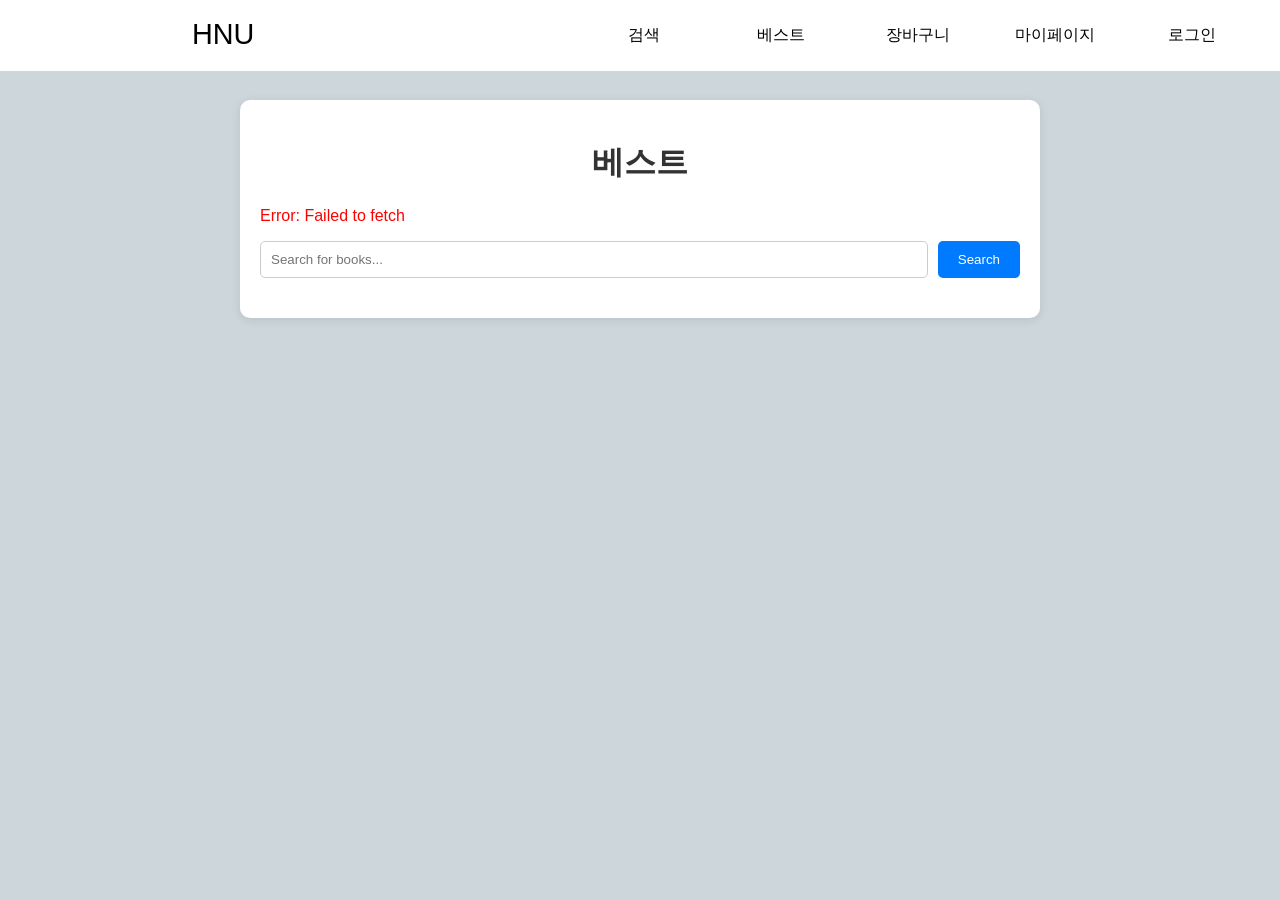
<file: best.html>
<!DOCTYPE html>
<html lang="en">
<head>
  <meta charset="UTF-8">
  <meta name="viewport" content="width=device-width, initial-scale=1.0">
  <title>Book Search</title>
  <link rel="stylesheet" href="./css/search.css">
  <link rel="stylesheet" href="./css/header.css">

  <script defer src="./js/header.js"></script>
  <script defer src="./js/best.js"></script>

</head>
<body>
  <!-- header -->
  <header data-include-path="header.html"></header>


  <div class="container">
    <h1>베스트</h1>
    <div class="results" id="results"></div>
    <div class="search-bar">
      <input type="text" id="query" placeholder="Search for books...">
      <button onclick="searchBooks()">Search</button>
    </div>
  </div>


</body>
</html>
</file>
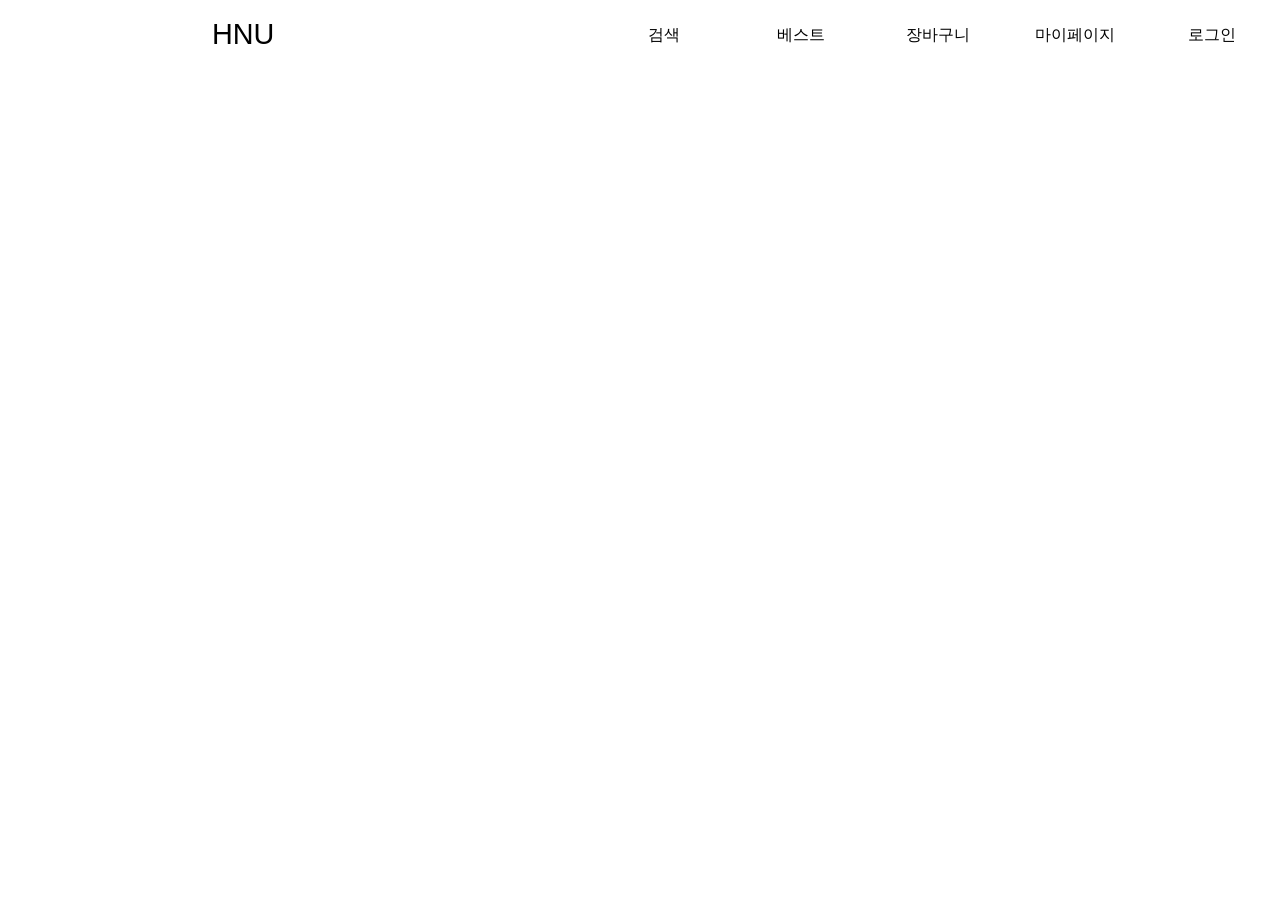
<file: bookinfo.html>
<!DOCTYPE html>
<html lang="en">
<head>
  <meta charset="UTF-8">
  <meta name="viewport" content="width=device-width, initial-scale=1.0">
  <title>Book Detail</title>

  <link rel="stylesheet" href="./css/bookinfo.css">
  <link rel="stylesheet" href="./css/header.css">

  <script defer src="./js/header.js"></script>
  <script defer src="./js/bookinfo.js"></script>

</head>
<body>
  <!-- header -->
  <header data-include-path="header.html"></header>

  <div class="container">
    
    <div class="book-details" id="book-details">
      <!-- Book details will be filled here -->
    </div>
  </div>
  
</body>
</html>
</file>
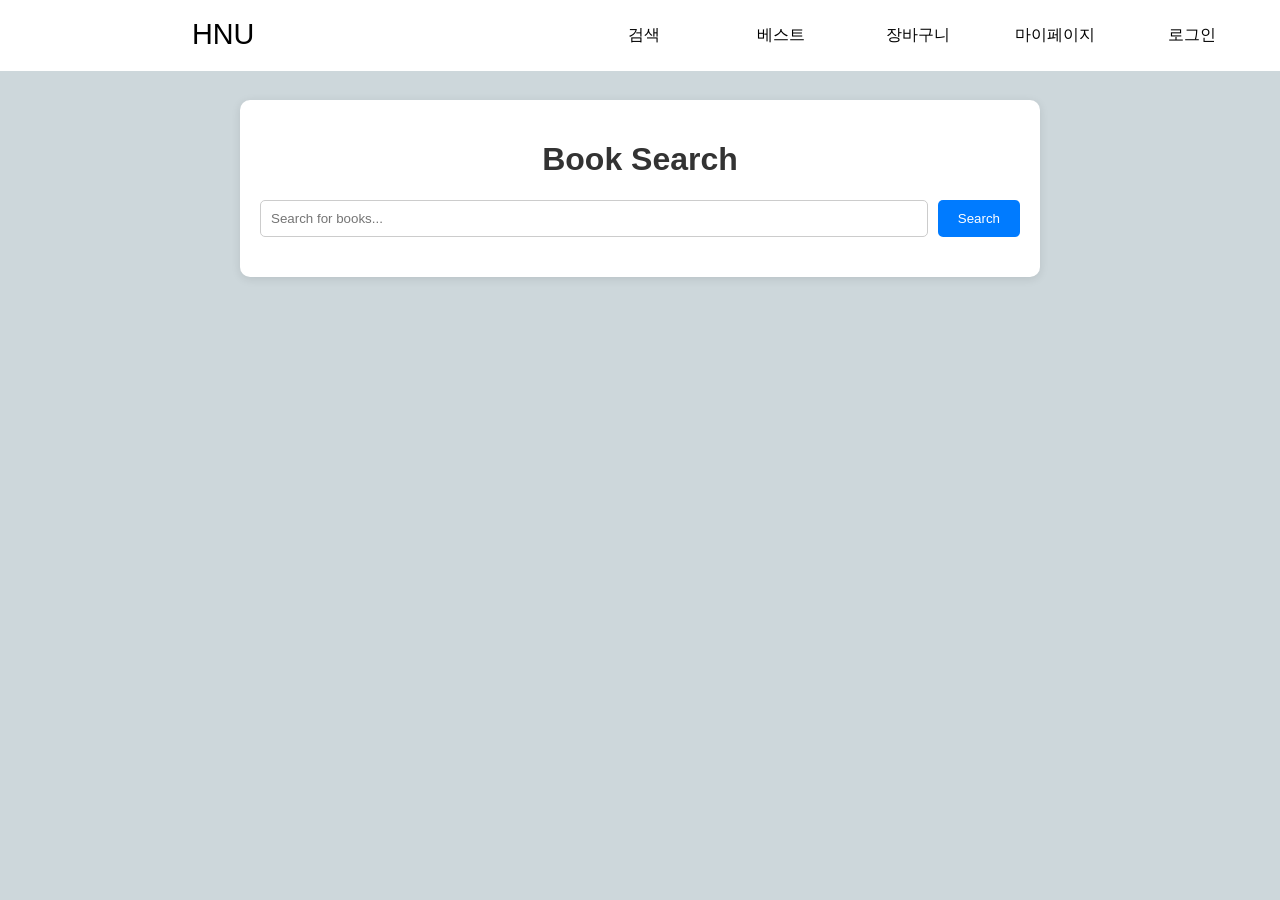
<file: search.html>
<!DOCTYPE html>
<html lang="en">
<head>
  <meta charset="UTF-8">
  <meta name="viewport" content="width=device-width, initial-scale=1.0">
  <title>Book Search</title>
  <link rel="stylesheet" href="./css/search.css">
  <link rel="stylesheet" href="./css/header.css">

  <script defer src="./js/header.js"></script>
  <script defer src="./js/search.js"></script>

</head>
<body>
  <!-- header -->
  <header data-include-path="header.html"></header>


  <div class="container">
    <h1>Book Search</h1>
    <div class="search-bar">
      <input type="text" id="query" placeholder="Search for books...">
      <button onclick="searchBooks()">Search</button>
    </div>
    <div class="results" id="results"></div>
  </div>


</body>
</html>
</file>
<file: css/search.css>
body {
  font-family: Arial, sans-serif;
  margin: 0px;
  padding: 0;
  background-color: #cdd7db;
}
.container {
  max-width: 800px;
  margin: 100px auto;
  padding: 20px;
  background: white;
  border-radius: 10px;
  box-shadow: 0 2px 10px rgba(0, 0, 0, 0.1);
}
h1 {
  text-align: center;
  color: #333;
}
.search-bar {
  display: flex;
  justify-content: space-between;
  margin-bottom: 20px;
}
.search-bar input {
  flex: 1;
  padding: 10px;
  border: 1px solid #ccc;
  border-radius: 5px;
  margin-right: 10px;
}
.search-bar button {
  padding: 10px 20px;
  background-color: #007bff;
  color: white;
  border: none;
  border-radius: 5px;
  cursor: pointer;
}
.search-bar button:hover {
  background-color: #0056b3;
}
.results {
  margin-top: 20px;
}
.book {
  display: flex;
  align-items: flex-start;
  border-bottom: 1px solid #ddd;
  padding: 10px 0;
  cursor: pointer;
}
.book img {
  max-width: 100px;
  margin-right: 15px;
}
.book-details {
  flex: 1;
}
.book-details h3 {
  margin: 0 0 10px;
  color: #007bff;
}
.book-details p {
  margin: 5px 0;
}
</file>
<file: css/header.css>
/* Basic clearfix to contain floats */
.clearfix:after {
  visibility: hidden;
  display: block;
  font-size: 0;
  content: " ";
  clear: both;
  height: 0;
}

* {
  -moz-box-sizing: border-box;
  -webkit-box-sizing: border-box;
  box-sizing: border-box;
}

header .innerWrapper {
  max-width: 920px;
  margin: 0 auto;
}

header h2, h4 {
  font-family: 'Abril Fatface', serif;
}

header h2 {
  font-size: 3rem;
  text-align: center;
  padding-top: 100px;
  margin: 0 0 30px 0;
}

/* NAV SECTION */

.companyName {
  padding: 18px 10px 20px 15%;
  margin: 0;
  float: left;
  color: #000;
  width: 45%;
  background: #fff;
  font-family: 'Josefin Sans', sans-serif;
  font-weight: 400;
  font-size: 1.8rem;
  text-align: left;
  font-variant: small-caps;
}

nav {
  padding: 0;
  margin: 0;
  width: 55%;
  float: right;
}

header nav ul {
  float: right;
  display: inline-block;
  padding: 0;
  margin: 0;
  width: 100%;
  border-right: 20px solid #fff;
}

header nav ul li {
  float: left;
  margin: 0;
  display: inline;
  width: 20%;
  text-align: center;
  background: #fff;
}

header nav ul li:hover {
  background: none;
  font-style: bold;
  transform: scale(1.2);
}

header nav ul li a {
  text-decoration: none;
  padding: 25px 20px;
  color: #000;
  margin: 0;
  display: inline-block;
  text-transform: uppercase;
  font-family: 'Quicksand', sans-serif;
  font-size: 1rem;
}

header nav ul li a:focus {
  outline: none;
}

/* HEAD SECTION */

header {
  background-size: cover;
  background-attachment: fixed;
  position: fixed;
  width: 100%;
  top: 0;
  z-index: 1000; /* Ensure it overlays other content */
}

.hero {
  text-align: center;
  text-shadow: 1px 0 2px #595859;
}

.hero h1 {
  font-size: 5.5rem;
  margin:0;
  padding-top: 200px;
  font-family: 'Abril Fatface', serif;
  color: #fff;
}

.hero h3 {
  padding-bottom: 250px;
  font-family: 'Quicksand', sans-serif;
  font-style: italic;
  color: #fff;
  font-size: 1.7rem;
  font-weight: 700;
  margin: 0;
}

@media (max-width:900px) {
  .companyName {
      width: 100%;
      text-align: center;
      padding: 4% 4%;
  }
  
  .mainNav {
      width: 100%;
  }
  
  header nav ul {
      border: none;
  }
  
  header nav ul li a {
      padding: 25px 2%;
  }
}
</file>
<file: css/bookinfo.css>
body {
  font-family: Arial, sans-serif;
  margin: 20px;
  padding: 0;
}
.container {
  max-width: 800px;
  margin: auto;
  padding: 20px;
  background: white;
}

.book-details {
  display: flex;
  flex-direction: column;
  align-items: center;
}
.book-details img {
  max-width: 200px;
  margin-bottom: 20px;
}
.book-details p {
  margin: 10px 0;
}


/* detail */
.detail-page {
  padding: 10rem 2rem;
}

.detail-container {
  display: flex;
  flex-direction: column;
  justify-content: center;
  align-items: center;
}

.detail-container .detail-goods-photo {
  margin-bottom: 3rem;
  width: 350px;
}

.detail-container .detail-goods-photo img {
  width: 60%;
  margin-left: 150px;
}

.detail-container .detail-info-box {
  padding: 1rem;
}

.detail-container .detail-info-box .detail-goods {
  margin-bottom: 3rem;
}

.detail-goods .detail-info {
  margin-bottom: 2rem;
}

.detail-goods .detail-info .detail-name {
  font-weight: 700;
  font-size: 3rem;
  margin-bottom: 2rem;
  text-align: center;
}
.detail-goods .detail-info .detail-writer {
  font-weight: 500;
  font-size: 2rem;
  margin-bottom: 2rem;
  text-align: center;
}
.detail-goods .detail-info .detail-price {
  font-size: 2rem;
  text-align: center;
}

.detail-goods .detail-summary {
  font-size: 1.5rem;
  text-align: center;
}

.detail-container .detail-info-box .detail-info-control {
  display: flex;
  flex-direction: column;
  align-items: center;
}

.detail-info-control .control-btn {
  width: 18rem;
  height: 2rem;
  font-size: 1.5rem;
}

.control-btn + .control-btn {
  margin-top: 2rem;
}

@media only screen and (max-width: 375px) {
  .detail-container .detail-goods-photo {
    width: 280px;
  }

  .detail-goods .detail-info .detail-name {
    font-size: 2.7rem;
  }

  .detail-goods .detail-info .detail-writer {
    font-size: 2.0rem;
  }

  .detail-goods .detail-info .detail-price {
    font-size: 1.6rem;
  }

  .detail-goods .detail-summary {
    font-size: 1.3rem;
  }
}

@media only screen and (min-width: 768px) {
  .detail-container .detail-goods-photo {
    width: 500px;
    margin: 0;
  }

  .detail-container .detail-info-box {
    padding: 5rem;
  }

  .detail-container .detail-info-box .detail-info-control {
    display: flex;
    flex-direction: row;
    justify-content: center;
  }

  .control-btn + .control-btn {
    margin-top: 0;
    margin-left: 3rem;
  }

  .detail-container .detail-info-box .detail-goods {
    margin-bottom: 5rem;
  }

  .detail-goods .detail-summary {
    width: 80%;
    margin: 0 auto;
  }
}

@media only screen and (min-width: 1025px) {
  .detail-container {
    flex-direction: row;
  }

  .detail-container .detail-info-box {
    width: 40%;
    padding-right: 0;
  }
}
</file>
